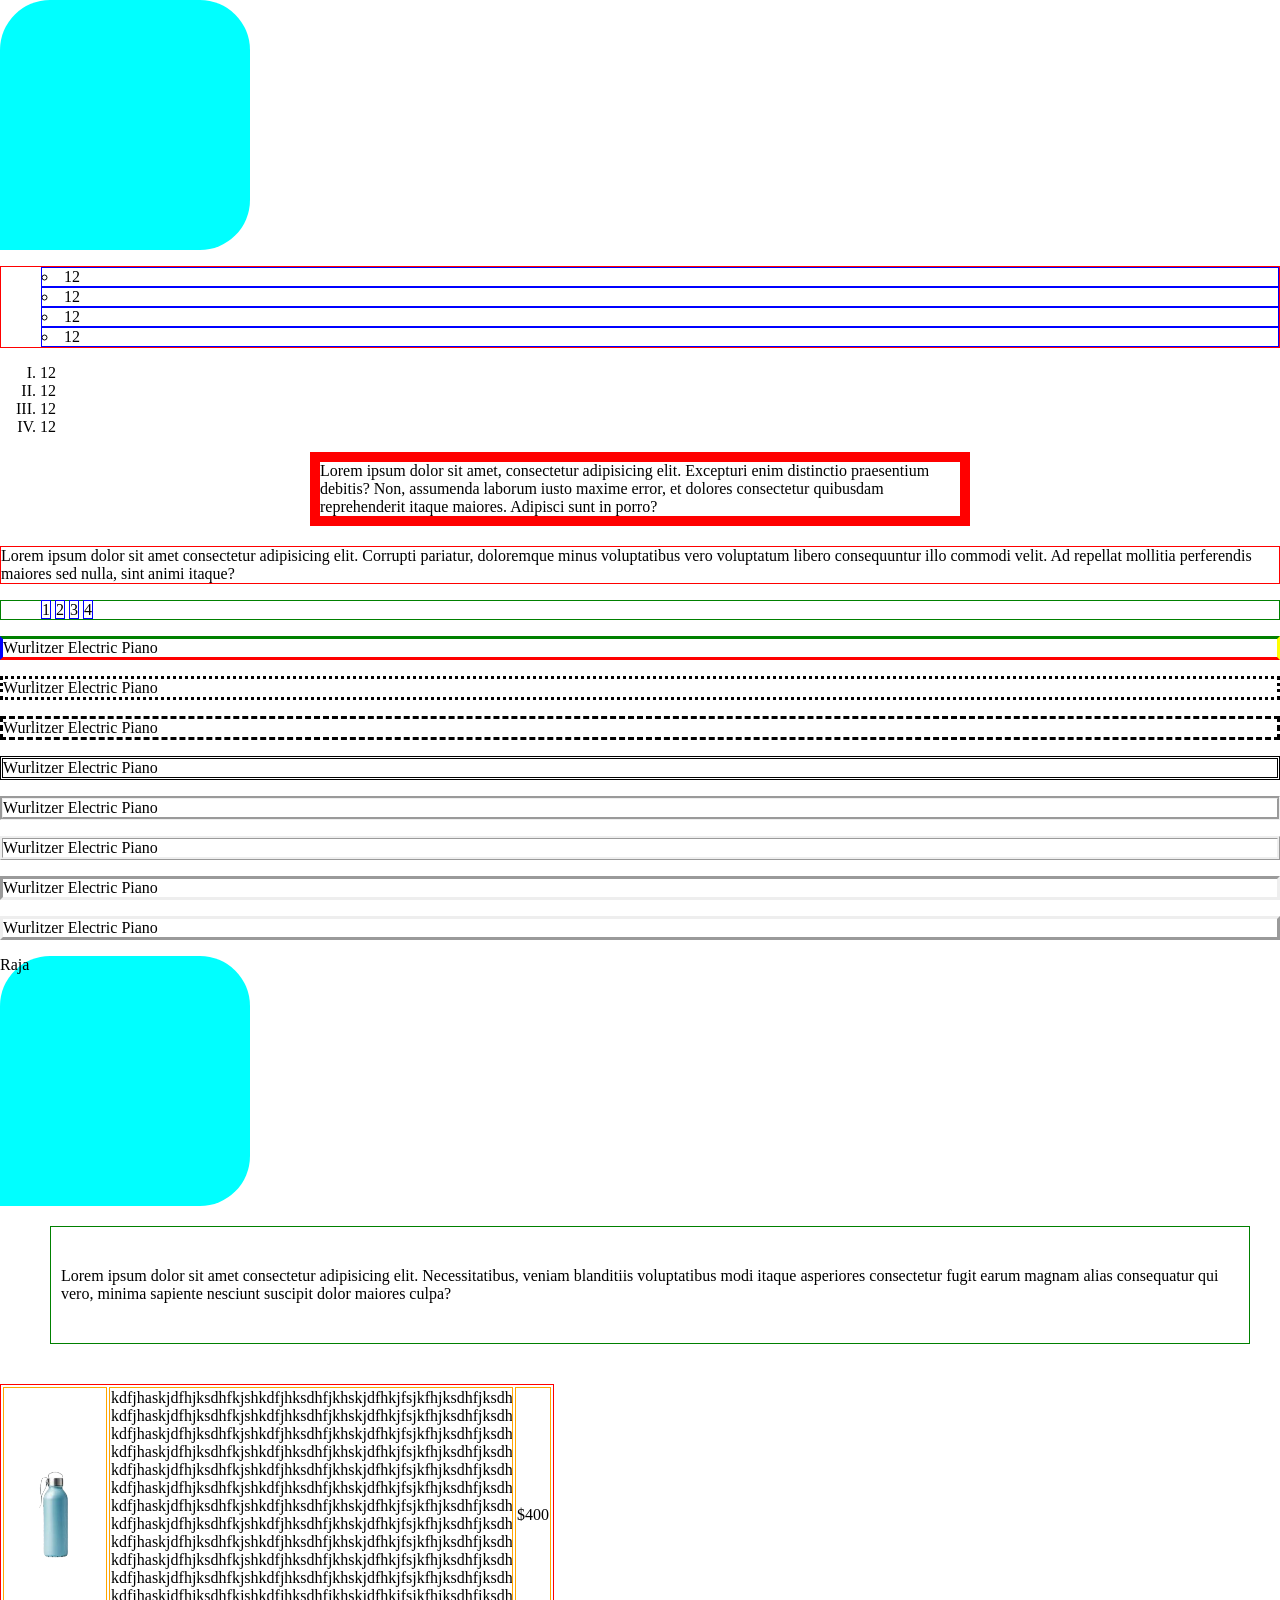
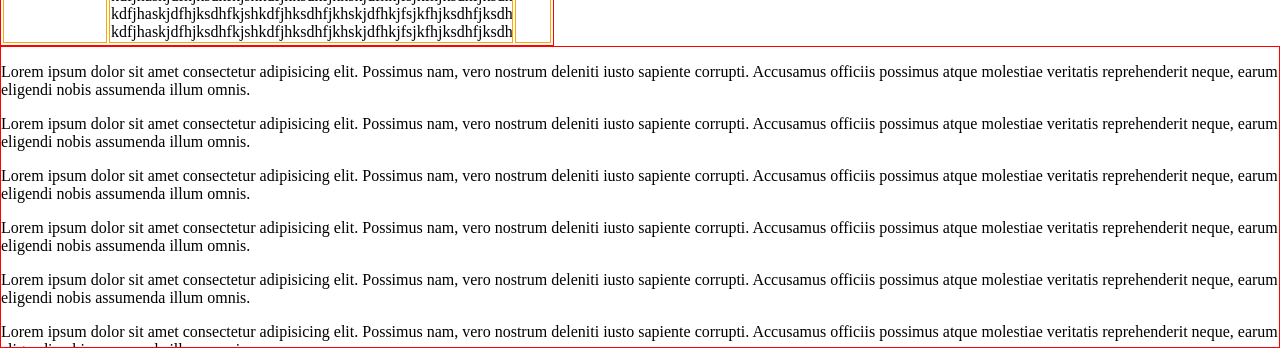
<file: css-class/index.html>
<!doctype html>
<html lang="en">
  <head>
    <meta charset="UTF-8" />
    <meta name="viewport" content="width=device-width, initial-scale=1.0" />
    <title>Document</title>
    <link href="style.css" type="text/css" rel="stylesheet" />
  </head>
  <body>
    <!-- <h1 class="font-roboto-regular">Raja Ehsan</h1>
    <h1 class="font-roboto-italic">Raja Ehsan</h1>

    <h1 class="font-roboto-top">Roboto Top</h1> -->

    <!-- Usage of flex box -->
    <!-- <ul class="list">
      <li>Apple</li>
      <li>Banana</li>
      <li>Pine apple</li>
    </ul> -->
    <!-- Width (Horizontal -> x-axis) Height (Vertical - y-axis) -->
    <!-- width: Npx -->
    <!-- height: Npx -->

    <!-- Block / Inline -->
    <!-- Block Level (div, h1, p, ul) -> Inline Element -->
    <!-- Inline Element (span, a , img) -> Block Element -->

    <div class="box">

    </div>

    <ul class="un-or">
      <li>12</li>
      <li>12</li>
      <li>12</li>
      <li>12</li>
    </ul>
    <ol class="ol-or">
      <li>12</li>
      <li>12</li>
      <li>12</li>
      <li>12</li>
    </ol>


    <div class="center-content">
      Lorem ipsum dolor sit amet, consectetur adipisicing elit. Excepturi enim
      distinctio praesentium debitis? Non, assumenda laborum iusto maxime error,
      et dolores consectetur quibusdam reprehenderit itaque maiores. Adipisci
      sunt in porro?
    </div>

    <p class="para">
      Lorem ipsum dolor sit amet consectetur adipisicing elit. Corrupti
      <span class="tag">level 1</span>
      pariatur, doloremque minus voluptatibus vero voluptatum libero
      <span class="tag">level 2</span>
      consequuntur illo commodi velit. Ad repellat mollitia perferendis maiores
      <span class="tag">level 3</span>
      sed nulla, sint animi itaque?
    </p>

    <ul class="nav">
      <li>1</li>
      <li>2</li>
      <li>3</li>
      <li>4</li>
    </ul>

    <p class="one">Wurlitzer Electric Piano</p>
    <p class="two">Wurlitzer Electric Piano</p>
    <p class="three">Wurlitzer Electric Piano</p>
    <p class="four">Wurlitzer Electric Piano</p>
    <p class="five">Wurlitzer Electric Piano</p>
    <p class="six">Wurlitzer Electric Piano</p>
    <p class="seven">Wurlitzer Electric Piano</p>
    <p class="eight">Wurlitzer Electric Piano</p>

    <div class="box">Raja</div>

    <p class="para-m-p">
      Lorem ipsum dolor sit amet consectetur adipisicing elit. Necessitatibus,
      veniam blanditiis voluptatibus modi itaque asperiores consectetur fugit
      earum magnam alias consequatur qui vero, minima sapiente nesciunt suscipit
      dolor maiores culpa?
    </p>

    <!-- Products -->
    <table class="prod-table">
      <tr>
        <td>
          <img
            src="assets/product-images/bottle.png"
            alt=""
            width="100"
            height="100"
          />
        </td>
        <td class="desc-holder">
          kdfjhaskjdfhjksdhfkjshkdfjhksdhfjkhskjdfhkjfsjkfhjksdhfjksdhfjkhskjhfkjsdhfjkhs
          kdfjhaskjdfhjksdhfkjshkdfjhksdhfjkhskjdfhkjfsjkfhjksdhfjksdhfjkhskjhfkjsdhfjkhs
          kdfjhaskjdfhjksdhfkjshkdfjhksdhfjkhskjdfhkjfsjkfhjksdhfjksdhfjkhskjhfkjsdhfjkhs
          kdfjhaskjdfhjksdhfkjshkdfjhksdhfjkhskjdfhkjfsjkfhjksdhfjksdhfjkhskjhfkjsdhfjkhs
          kdfjhaskjdfhjksdhfkjshkdfjhksdhfjkhskjdfhkjfsjkfhjksdhfjksdhfjkhskjhfkjsdhfjkhs
          kdfjhaskjdfhjksdhfkjshkdfjhksdhfjkhskjdfhkjfsjkfhjksdhfjksdhfjkhskjhfkjsdhfjkhs
          kdfjhaskjdfhjksdhfkjshkdfjhksdhfjkhskjdfhkjfsjkfhjksdhfjksdhfjkhskjhfkjsdhfjkhs
          kdfjhaskjdfhjksdhfkjshkdfjhksdhfjkhskjdfhkjfsjkfhjksdhfjksdhfjkhskjhfkjsdhfjkhs
          kdfjhaskjdfhjksdhfkjshkdfjhksdhfjkhskjdfhkjfsjkfhjksdhfjksdhfjkhskjhfkjsdhfjkhs
          kdfjhaskjdfhjksdhfkjshkdfjhksdhfjkhskjdfhkjfsjkfhjksdhfjksdhfjkhskjhfkjsdhfjkhs
          kdfjhaskjdfhjksdhfkjshkdfjhksdhfjkhskjdfhkjfsjkfhjksdhfjksdhfjkhskjhfkjsdhfjkhs
          kdfjhaskjdfhjksdhfkjshkdfjhksdhfjkhskjdfhkjfsjkfhjksdhfjksdhfjkhskjhfkjsdhfjkhs
          kdfjhaskjdfhjksdhfkjshkdfjhksdhfjkhskjdfhkjfsjkfhjksdhfjksdhfjkhskjhfkjsdhfjkhs
          kdfjhaskjdfhjksdhfkjshkdfjhksdhfjkhskjdfhkjfsjkfhjksdhfjksdhfjkhskjhfkjsdhfjkhs
        </td>
        <td>$400</td>
      </tr>
      <!-- <tr>
        <td>
          <img
            src="assets/product-images/bottle.png"
            alt=""
            width="100"
            height="100"
          />
        </td>
        <td>
          Lorem ipsum dolor,
        </td>
        <td>$400</td>
      </tr> -->
    </table>

    <div class="box-content">
      <p>
        Lorem ipsum dolor sit amet consectetur adipisicing elit. Possimus nam,
        vero nostrum deleniti iusto sapiente corrupti. Accusamus officiis
        possimus atque molestiae veritatis reprehenderit neque, earum eligendi
        nobis assumenda illum omnis.
      </p>
      <p>
        Lorem ipsum dolor sit amet consectetur adipisicing elit. Possimus nam,
        vero nostrum deleniti iusto sapiente corrupti. Accusamus officiis
        possimus atque molestiae veritatis reprehenderit neque, earum eligendi
        nobis assumenda illum omnis.
      </p>
      <p>
        Lorem ipsum dolor sit amet consectetur adipisicing elit. Possimus nam,
        vero nostrum deleniti iusto sapiente corrupti. Accusamus officiis
        possimus atque molestiae veritatis reprehenderit neque, earum eligendi
        nobis assumenda illum omnis.
      </p>
      <p>
        Lorem ipsum dolor sit amet consectetur adipisicing elit. Possimus nam,
        vero nostrum deleniti iusto sapiente corrupti. Accusamus officiis
        possimus atque molestiae veritatis reprehenderit neque, earum eligendi
        nobis assumenda illum omnis.
      </p>
      <p>
        Lorem ipsum dolor sit amet consectetur adipisicing elit. Possimus nam,
        vero nostrum deleniti iusto sapiente corrupti. Accusamus officiis
        possimus atque molestiae veritatis reprehenderit neque, earum eligendi
        nobis assumenda illum omnis.
      </p>
      <p>
        Lorem ipsum dolor sit amet consectetur adipisicing elit. Possimus nam,
        vero nostrum deleniti iusto sapiente corrupti. Accusamus officiis
        possimus atque molestiae veritatis reprehenderit neque, earum eligendi
        nobis assumenda illum omnis.
      </p>
      <p>
        Lorem ipsum dolor sit amet consectetur adipisicing elit. Possimus nam,
        vero nostrum deleniti iusto sapiente corrupti. Accusamus officiis
        possimus atque molestiae veritatis reprehenderit neque, earum eligendi
        nobis assumenda illum omnis.
      </p>
      <p>
        Lorem ipsum dolor sit amet consectetur adipisicing elit. Possimus nam,
        vero nostrum deleniti iusto sapiente corrupti. Accusamus officiis
        possimus atque molestiae veritatis reprehenderit neque, earum eligendi
        nobis assumenda illum omnis.
      </p>
      <p>
        Lorem ipsum dolor sit amet consectetur adipisicing elit. Possimus nam,
        vero nostrum deleniti iusto sapiente corrupti. Accusamus officiis
        possimus atque molestiae veritatis reprehenderit neque, earum eligendi
        nobis assumenda illum omnis.
      </p>
      <p>
        Lorem ipsum dolor sit amet consectetur adipisicing elit. Possimus nam,
        vero nostrum deleniti iusto sapiente corrupti. Accusamus officiis
        possimus atque molestiae veritatis reprehenderit neque, earum eligendi
        nobis assumenda illum omnis.
      </p>
      <p>
        Lorem ipsum dolor sit amet consectetur adipisicing elit. Possimus nam,
        vero nostrum deleniti iusto sapiente corrupti. Accusamus officiis
        possimus atque molestiae veritatis reprehenderit neque, earum eligendi
        nobis assumenda illum omnis.
      </p>
      <p>
        Lorem ipsum dolor sit amet consectetur adipisicing elit. Possimus nam,
        vero nostrum deleniti iusto sapiente corrupti. Accusamus officiis
        possimus atque molestiae veritatis reprehenderit neque, earum eligendi
        nobis assumenda illum omnis.
      </p>
    </div>

    <!-- Element positioning -->
    <!-- <h1 class="heading">Heading 1</h1>

    <del>787878</del>

    <a href="">Home</a>
    <a href="">Shop</a>
    <a href="">Cart</a>
    <a href="">Redeems</a>

    <button>Click Me</button>
    <p class="align-para">
      <img
        width="50%"
        src="https://static.vecteezy.com/system/resources/thumbnails/083/933/835/small/beautiful-and-inspiring-picture-detailing-a-bright-hot-air-balloon-over-river-pure-cozy-perfect-for-creatives-moods-stock-image-free-photo.jpeg"
        alt="Image"
        class="top-align"
      />
      This is the Image
      This is the Image
     
    </p>
    <p>
      <img
        width="50%"
        src="https://static.vecteezy.com/system/resources/thumbnails/083/933/835/small/beautiful-and-inspiring-picture-detailing-a-bright-hot-air-balloon-over-river-pure-cozy-perfect-for-creatives-moods-stock-image-free-photo.jpeg"
        alt="Image"
        align="center"
      />
      This is the Image
    </p>
    <p>
      <img
        width="50%"
        src="https://static.vecteezy.com/system/resources/thumbnails/083/933/835/small/beautiful-and-inspiring-picture-detailing-a-bright-hot-air-balloon-over-river-pure-cozy-perfect-for-creatives-moods-stock-image-free-photo.jpeg"
        alt="Image"
        align="bottom"
      />
      This is the Image
    </p>

    <p class="serif-font para lorem-text">
      Lorem ipsum dolor sit amet consectetur adipisicing elit. Ratione
      perferendis laborum eligendi, eius ut voluptate, dolorem qui possimus eos
      exercitationem excepturi quae molestias maiores mollitia similique
      quisquam, itaque aut? Voluptatibus?
    </p>
    <p class="san-serif-font para lorem-text-one">
      Lorem ipsum dolor sit amet consectetur adipisicing elit. Ratione
      perferendis laborum eligendi, eius ut voluptate, dolorem qui possimus eos
      exercitationem excepturi quae molestias maiores mollitia similique
      quisquam, itaque aut? Voluptatibus?
    </p>

    <header class="header">
      <h1>Header</h1>
    </header>

    <div class="parent-boundary">
      <div class="ball-one"></div>
      <div class="ball-two"></div>
      <div class="ball-three"></div>
      <div class="ball-four"></div>
    </div>
    <div class="parent-boundary">
      <div class="ball-one"></div>
      <div class="ball-two"></div>
      <div class="ball-three"></div>
      <div class="ball-four"></div>
    </div>
    <div class="parent-boundary">
      <div class="ball-one"></div>
      <div class="ball-two"></div>
      <div class="ball-three"></div>
      <div class="ball-four"></div>
    </div>
    <div class="parent-boundary">
      <div class="ball-one"></div>
      <div class="ball-two"></div>
      <div class="ball-three"></div>
      <div class="ball-four"></div>
    </div>
    <div class="parent-boundary">
      <div class="ball-one"></div>
      <div class="ball-two"></div>
      <div class="ball-three"></div>
      <div class="ball-four"></div>
    </div>

    <footer>
      <h1>Footer</h1>
    </footer> -->

    <!-- <p class="dummy-para">
      Lorem ipsum dolor sit amet consectetur adipisicing elit. Ut iure numquam
      quae illum incidunt tempora eaque rem corrupti modi iusto! Molestiae,
      culpa unde consectetur rem excepturi reprehenderit neque quas libero.
    </p> -->

    <!-- Commnet example  -->

    <!-- Commentr  -->

    <!-- <div class="prod-card">
      <img
        class="prod-img"
        src="assets/product-images/bottle.png"
        alt="water bottle"
      />
      <h1 class="prod-title">Water Bottle</h1>
      <p class="prod-price">$499</p>
      <button class="add-cart-btn">Add to Card</button>
    </div> -->

    <!-- Margin Padding Example -->
    <!-- <div class="parent-dev">
      <div class="child-div">
        <div class="inner-child-div"></div>
      </div>
    </div> -->

    <!-- <h1>Heading 1</h1>
    <h2>Heading 2</h2>
    <h3>Heading 3</h3>
    <p id="grey-bg">
      Lorem ipsum dolor sit amet consectetur adipisicing elit. Earum iste,
      quisquam officiis veniam incidunt assumenda voluptatum, delectus est
      molestiae quos corrupti expedita! Enim, unde laboriosam? Repellat corrupti
      delectus dolores eligendi.
    </p>

    <p class="para">
      Lorem, ipsum
      <b>BOLKLKLKLKLLKL</b> dolor sit amet consectetur adipisicing elit. Tempora
      quibusdam odit at voluptatem adipisci nam dolore fugit velit aspernatur
      iure iusto cupiditate voluptatibus, mollitia, ex corporis ut delectus
      tempore molestiae.
    </p>

    <b>hdgjhsdgfjhsgfjdhsg</b>

    <p>
      Lorem, ipsum dolor sit amet consectetur adipisicing elit. Quis
      necessitatibus sit unde nulla consequuntur, rerum ad corporis est quisquam
      saepe sed animi? Repellat beatae modi architecto quidem eius id sequi.
    </p>

    <h1 id="grey-bg">Heading</h1>

    <p>
      <a href="#">link 1</a>

      <b>
        <a href="#">link 2</a>
      </b>
      Lorem ipsum dolor sit amet consectetur adipisicing elit. Ea adipisci
      repudiandae nisi. Dolores repellat voluptatibus recusandae, ab, aut nihil
      libero dolore, architecto laudantium illum ut odit non possimus animi
      blanditiis.
    </p>

    <p>
      Lorem ipsum dolor sit amet consectetur adipisicing elit. Voluptatem labore
      nobis incidunt nisi repellat omnis perspiciatis sit sed voluptatibus
      pariatur minima aut molestias tempore ullam id animi, atque temporibus
      doloribus?
    </p>
    <p>
      Lorem ipsum dolor sit amet consectetur adipisicing elit. Voluptatem labore
      nobis incidunt nisi repellat omnis perspiciatis sit sed voluptatibus
      pariatur minima aut molestias tempore ullam id animi, atque temporibus
      doloribus?
    </p>
    <p>
      Lorem ipsum dolor sit amet consectetur adipisicing elit. Voluptatem labore
      nobis incidunt nisi repellat omnis perspiciatis sit sed voluptatibus
      pariatur minima aut molestias tempore ullam id animi, atque temporibus
      doloribus?
    </p>
    <p>
      Lorem ipsum dolor sit amet consectetur adipisicing elit. Voluptatem labore
      nobis incidunt nisi repellat omnis perspiciatis sit sed voluptatibus
      pariatur minima aut molestias tempore ullam id animi, atque temporibus
      doloribus?
    </p>
    <p>
      Lorem ipsum dolor sit amet consectetur adipisicing elit. Voluptatem labore
      nobis incidunt nisi repellat omnis perspiciatis sit sed voluptatibus
      pariatur minima aut molestias tempore ullam id animi, atque temporibus
      doloribus?
    </p>
    <p>
      Lorem ipsum dolor sit amet consectetur adipisicing elit. Voluptatem labore
      nobis incidunt nisi repellat omnis perspiciatis sit sed voluptatibus
      pariatur minima aut molestias tempore ullam id animi, atque temporibus
      doloribus?
    </p>
    <p>
      Lorem ipsum dolor sit amet consectetur adipisicing elit. Voluptatem labore
      nobis incidunt nisi repellat omnis perspiciatis sit sed voluptatibus
      pariatur minima aut molestias tempore ullam id animi, atque temporibus
      doloribus?
    </p>
    <p>
      Lorem ipsum dolor sit amet consectetur adipisicing elit. Voluptatem labore
      nobis incidunt nisi repellat omnis perspiciatis sit sed voluptatibus
      pariatur minima aut molestias tempore ullam id animi, atque temporibus
      doloribus?
    </p> -->
  </body>
</html>
</file>
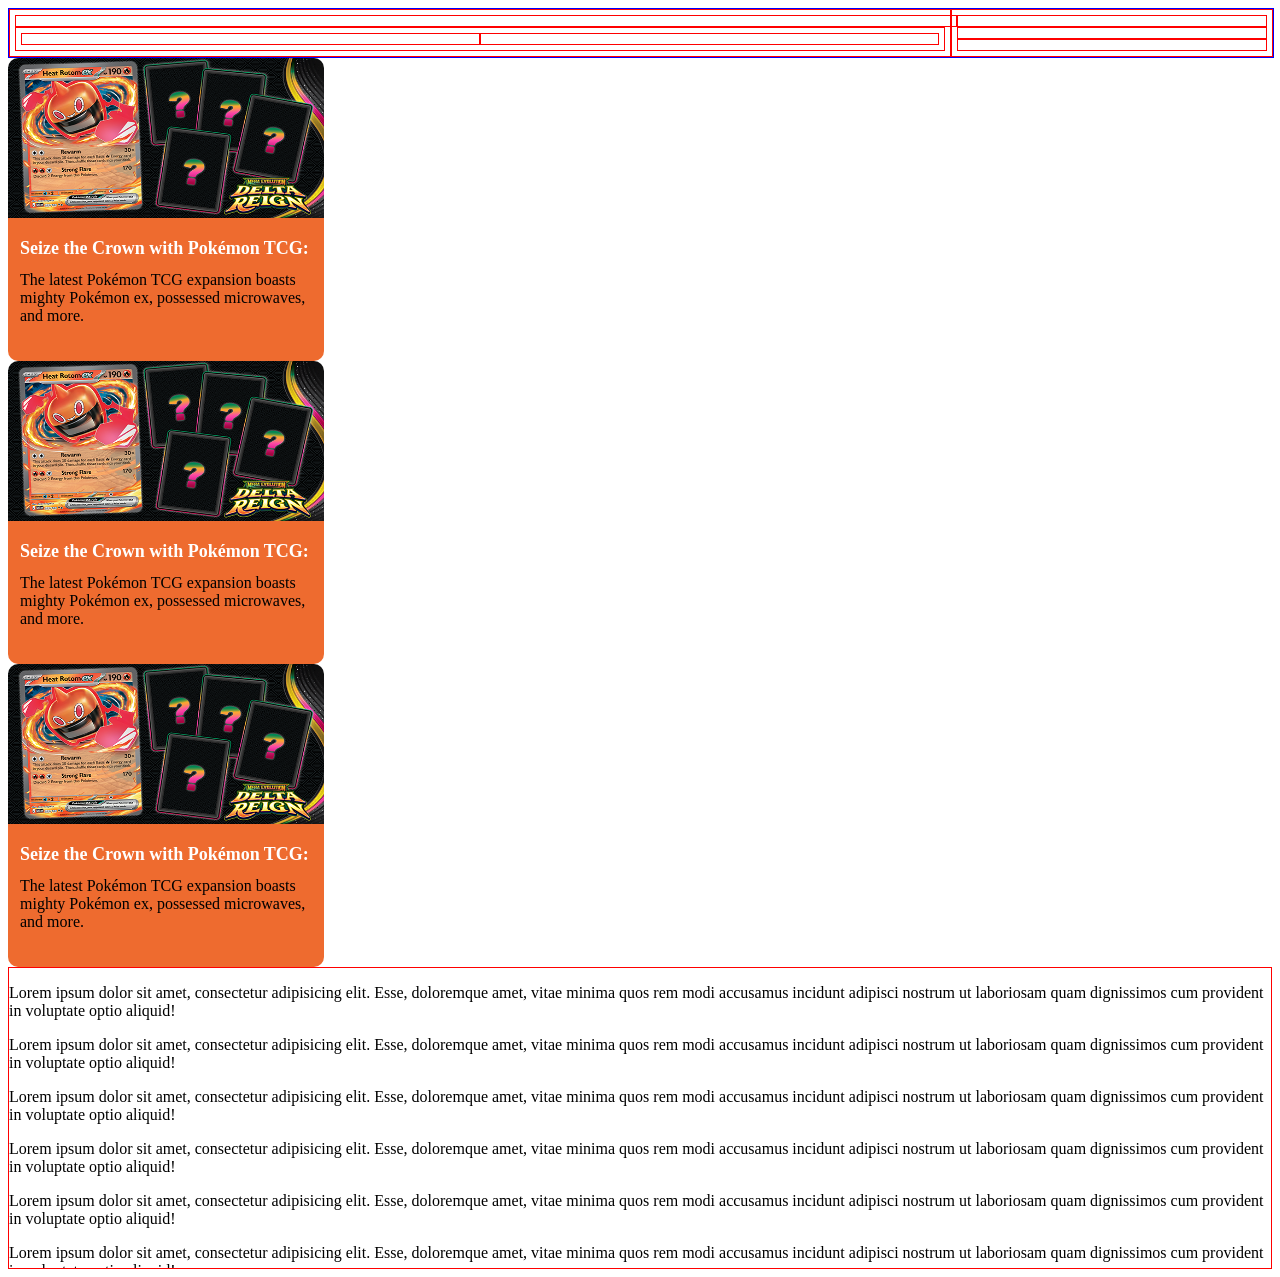
<file: pokemon-website/index.html>
<!doctype html>
<html lang="en">
  <head>
    <meta charset="UTF-8" />
    <meta name="viewport" content="width=device-width, initial-scale=1.0" />
    <title>Pokemon</title>
    <!-- Css link -->
    <link rel="stylesheet" href="assets/css/style.css" />
  </head>
  <body>
    <section>
      <div class="grid">
        <!-- 1st column -->
        <div class="first-col">
          <div style="width: 100%"></div>
          <div style="display: flex">
            <div style="width: 100%"></div>
            <div style="width: 100%"></div>
          </div>
        </div>
        <!-- 2nd column -->
        <div class="second-col">
          <div></div>
          <div></div>
          <div></div>
        </div>
      </div>
      <!-- Card html -->
      <div class="card">
        <!-- border radius TL - TR -->
        <div class="image-holder">
          <img src="assets/images/card-one.png" alt="card one image" />
        </div>
        <!-- border radius BL - BR -->
        <div class="content-holder">
          <h2 class="title">Seize the Crown with Pokémon TCG:</h2>
          <p class="desc">
            The latest Pokémon TCG expansion boasts mighty Pokémon ex, possessed
            microwaves, and more.
          </p>
        </div>
      </div>
      <div class="card">
        <!-- border radius TL - TR -->
        <div class="image-holder">
          <img src="assets/images/card-one.png" alt="card one image" />
        </div>
        <!-- border radius BL - BR -->
        <div class="content-holder">
          <h2 class="title">Seize the Crown with Pokémon TCG:</h2>
          <p class="desc">
            The latest Pokémon TCG expansion boasts mighty Pokémon ex, possessed
            microwaves, and more.
          </p>
        </div>
      </div>
      <div class="card">
        <!-- border radius TL - TR -->
        <div class="image-holder">
          <img src="assets/images/card-one.png" alt="card one image" />
        </div>
        <!-- border radius BL - BR -->
        <div class="content-holder">
          <h2 class="title">Seize the Crown with Pokémon TCG:</h2>
          <p class="desc">
            The latest Pokémon TCG expansion boasts mighty Pokémon ex, possessed
            microwaves, and more.
          </p>
        </div>
      </div>
    </section>

    <div class="content">
      <p>
        Lorem ipsum dolor sit amet, consectetur adipisicing elit. Esse,
        doloremque amet, vitae minima quos rem modi accusamus incidunt adipisci
        nostrum ut laboriosam quam dignissimos cum provident in voluptate optio
        aliquid!
      </p>
      <p>
        Lorem ipsum dolor sit amet, consectetur adipisicing elit. Esse,
        doloremque amet, vitae minima quos rem modi accusamus incidunt adipisci
        nostrum ut laboriosam quam dignissimos cum provident in voluptate optio
        aliquid!
      </p>
      <p>
        Lorem ipsum dolor sit amet, consectetur adipisicing elit. Esse,
        doloremque amet, vitae minima quos rem modi accusamus incidunt adipisci
        nostrum ut laboriosam quam dignissimos cum provident in voluptate optio
        aliquid!
      </p>
      <p>
        Lorem ipsum dolor sit amet, consectetur adipisicing elit. Esse,
        doloremque amet, vitae minima quos rem modi accusamus incidunt adipisci
        nostrum ut laboriosam quam dignissimos cum provident in voluptate optio
        aliquid!
      </p>
      <p>
        Lorem ipsum dolor sit amet, consectetur adipisicing elit. Esse,
        doloremque amet, vitae minima quos rem modi accusamus incidunt adipisci
        nostrum ut laboriosam quam dignissimos cum provident in voluptate optio
        aliquid!
      </p>
      <p>
        Lorem ipsum dolor sit amet, consectetur adipisicing elit. Esse,
        doloremque amet, vitae minima quos rem modi accusamus incidunt adipisci
        nostrum ut laboriosam quam dignissimos cum provident in voluptate optio
        aliquid!
      </p>
      <p>
        Lorem ipsum dolor sit amet, consectetur adipisicing elit. Esse,
        doloremque amet, vitae minima quos rem modi accusamus incidunt adipisci
        nostrum ut laboriosam quam dignissimos cum provident in voluptate optio
        aliquid!
      </p>
      <p>
        Lorem ipsum dolor sit amet, consectetur adipisicing elit. Esse,
        doloremque amet, vitae minima quos rem modi accusamus incidunt adipisci
        nostrum ut laboriosam quam dignissimos cum provident in voluptate optio
        aliquid!
      </p>
      <p>
        Lorem ipsum dolor sit amet, consectetur adipisicing elit. Esse,
        doloremque amet, vitae minima quos rem modi accusamus incidunt adipisci
        nostrum ut laboriosam quam dignissimos cum provident in voluptate optio
        aliquid!
      </p>
      <p>
        Lorem ipsum dolor sit amet, consectetur adipisicing elit. Esse,
        doloremque amet, vitae minima quos rem modi accusamus incidunt adipisci
        nostrum ut laboriosam quam dignissimos cum provident in voluptate optio
        aliquid!
      </p>
      <p>
        Lorem ipsum dolor sit amet, consectetur adipisicing elit. Esse,
        doloremque amet, vitae minima quos rem modi accusamus incidunt adipisci
        nostrum ut laboriosam quam dignissimos cum provident in voluptate optio
        aliquid!
      </p>
      <p>
        Lorem ipsum dolor sit amet, consectetur adipisicing elit. Esse,
        doloremque amet, vitae minima quos rem modi accusamus incidunt adipisci
        nostrum ut laboriosam quam dignissimos cum provident in voluptate optio
        aliquid!
      </p>
      <p>
        Lorem ipsum dolor sit amet, consectetur adipisicing elit. Esse,
        doloremque amet, vitae minima quos rem modi accusamus incidunt adipisci
        nostrum ut laboriosam quam dignissimos cum provident in voluptate optio
        aliquid!
      </p>
      <p>
        Lorem ipsum dolor sit amet, consectetur adipisicing elit. Esse,
        doloremque amet, vitae minima quos rem modi accusamus incidunt adipisci
        nostrum ut laboriosam quam dignissimos cum provident in voluptate optio
        aliquid!
      </p>
      <p>
        Lorem ipsum dolor sit amet, consectetur adipisicing elit. Esse,
        doloremque amet, vitae minima quos rem modi accusamus incidunt adipisci
        nostrum ut laboriosam quam dignissimos cum provident in voluptate optio
        aliquid!
      </p>
      <p>
        Lorem ipsum dolor sit amet, consectetur adipisicing elit. Esse,
        doloremque amet, vitae minima quos rem modi accusamus incidunt adipisci
        nostrum ut laboriosam quam dignissimos cum provident in voluptate optio
        aliquid!
      </p>
    </div>
  </body>
</html>
</file>
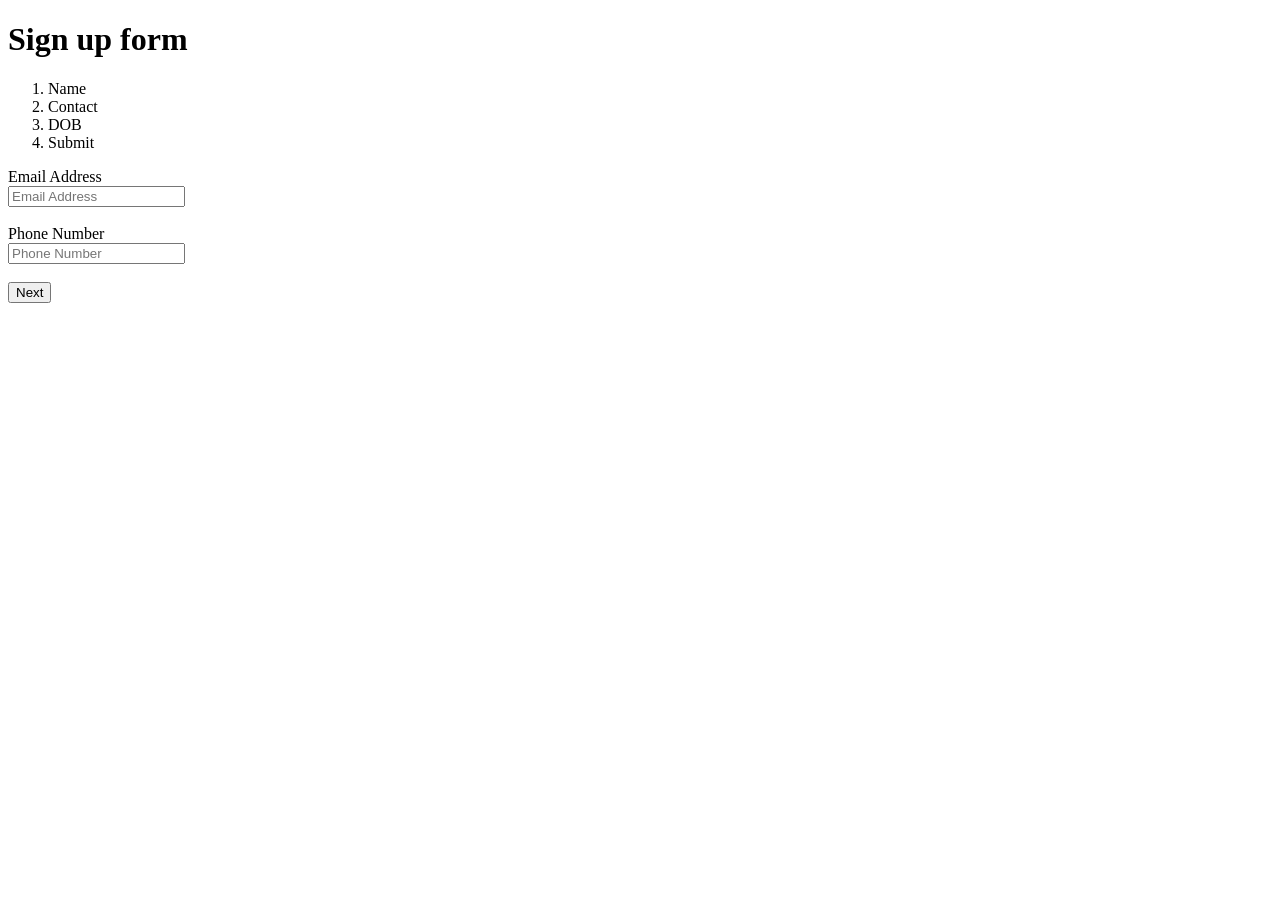
<file: html/forms/step_two.html>
<!doctype html>
<html lang="en">
  <head>
    <meta charset="UTF-8" />
    <meta name="viewport" content="width=device-width, initial-scale=1.0" />
    <title>Sign up form (Step 2)</title>
  </head>
  <body>
    <h1>Sign up form</h1>
    <ol>
      <li>Name</li>
      <li>Contact</li>
      <li>DOB</li>
      <li>Submit</li>
    </ol>
    <form>
      <label for="email_addr">Email Address</label>
      <br />
      <input id="email_addr" type="email" placeholder="Email Address" />

      <br />
      <br />

      <label for="phone_num">Phone Number</label>
      <br />
      <input id="phone_num" type="text" placeholder="Phone Number" />

      <br />
      <br />
      <button>Next</button>
    </form>
  </body>
</html>
</file>
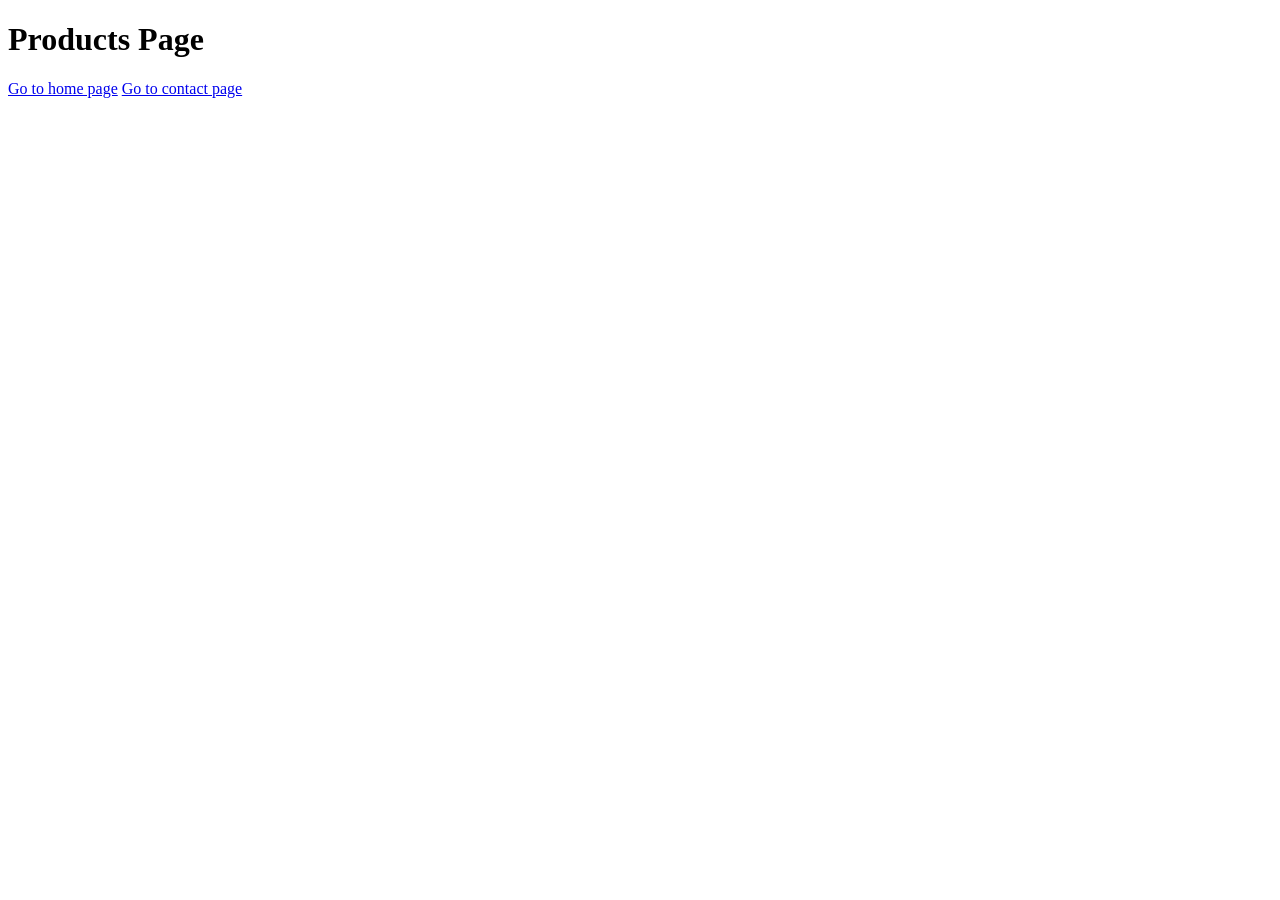
<file: html/functional-pages/products.html>
<!doctype html>
<html>
  <head>
    <title>Products</title>
  </head>
  <body>
    <h1>Products Page</h1>

    <a href="../index.html">Go to home page</a>
    <a href="../editorial-pages/contact-us.html">Go to contact page</a>
  </body>
</html>
</file>
<file: css-class/style.css>
@import url(assets/css/fonts.css);

body {
    margin: 0px;
    /* font-family:'Gill Sans', 'Gill Sans MT', Calibri, 'Trebuchet MS', sans-serif */

}
.un-or {
    border: 1px solid red;
    /* list-style-type: disc;
    list-style-position: outside; */
    list-style: inside circle;
}
.un-or li {
    border: 1px solid blue;
}
.ol-or {
    list-style-type: upper-roman;
}

.box {
    border-top-left-radius: 50px;
    border-bottom-right-radius: 50px;
    border-top-right-radius: 50px;
    background-color: aqua;
    width: 250px;
    height: 250px;
    /* box-shadow: 10px 15px 10px lightblue inset; */
}

div.center-content {
border: 10px solid red;
width: 50%;
/* margin: 0px  auto; */
margin: 10px auto 20px auto;

}
p.one {
    border-style: solid;
    /* border-color: green; */
    border-top-color: green;
    border-bottom-color: red;
    border-left-color: blue;
    border-right-color: yellow;
}
p.two {border-style: dotted;}
p.three {border-style: dashed;}
p.four {border-style: double;}
p.five {border-style: groove;}
p.six {border-style: ridge;}
p.seven {border-style: inset;}
p.eight {border-style: outset;}

.para {
    border: 1px solid red;
    visibility: visible;
}

.para span.tag {
    border: 1px solid blue;
    /* display: inline-block; */
    display: none;
    width: 200px;
    padding: 5px;
    border-radius: 10px;
}

.nav {
    border: 1px solid green;
}

.nav li {
    border: 1px solid blue;
    display: inline;
}

/* .box {
    width: 80px;
    height: 80px;
    border: 2px solid red;
    margin: 100px;
    padding: 20px;
} */

.para-m-p {
    border: 1px solid green;
    /* margin: 60px; */
    /* margin-top: 60px;
    margin-bottom: 30px;
    margin-right: 10px;
    margin-left: 20px; */
    /* margin: 60px 10px; */

    margin: 20px 30px 40px 50px;
    
    /* padding: 40px; */
    /* padding-top: 40px;
    padding-bottom: 40px;
    padding-left: 10px;
    padding-right: 10px; */
    padding: 40px 10px;
}

.box-content {
border: 1px solid red;
/* height: 150px; */
min-height: 150px;
max-height: 300px;
/* overflow: hidden; */
/* overflow: visible; */
/* overflow: scroll; */

overflow-y: scroll;
}

.prod-table {
    border: 1px solid red;
}

.prod-table tr {
    border: 1px solid blue;
}

.prod-table tr td {
    border: 1px solid orange;
}

.prod-table .desc-holder {
    /* width: 100px; */
    min-width: 200px;

    max-width:                        400px;
    overflow-x: scroll;
}

.chess-board {
    border: 5px solid black;
    display: flex;
    flex-wrap: wrap;
}


.chess-board .tile {
    width: 50px;
    height: 50px;
    border: 1px solid black;
}

.list {
    margin: 0px;
    /* padding: 0px; */
    display: flex;
    gap: 40px;
    flex-direction: column-reverse;
}

.square
 {
    border: 1px solid red;
    height: 150px;
    width: 150px;
}
.display-flex {
    border: 1px solid blue;
    display: flex;
    gap: 10px;
    row-gap: 5px;
    justify-content:center;
    flex-wrap: wrap;
}

.serif-font {
    font-family: serif;
}

.san-serif-font {
    font-family: sans-serif;
}

.heading {
    font-weight: normal;
    font-style:oblique;
}


button {
    cursor: progress;
}

a {
    text-decoration: none;
    color: black;
}
a:hover {
    text-decoration: underline;
    color: blue;
}




 p.align-para img {
    vertical-align: text-bottom;
 }   

/* .top-align {
    vertical-align: top;
} */
    
.lorem-text {
   
}

/* p:hover {
    color: red;
    font-size: 36px;
} */

    
.lorem-text-one {
    text-decoration: none;
}

.prod-card {
    border: 1px solid rgb(181, 178, 178);
    width: 25%;
    padding: 10px;
    border-radius: 5px;
}
img.prod-img {
    width: 100%;
}

.prod-card .add-cart-btn {
    width: 100%;
    background-color: black;
    color: white;
    padding: 5px;
    border: none;
    border-radius: 5px;
}

.prod-card .prod-title {
    font-size: 16px;
    margin: 0px;
}

.prod-card .prod-price {
    margin: 5px 0px;
    /* margin-top: 0px; */
    /* margin-bottom: 0px; */
}



.parent-dev{
    margin: 0px auto;
    border: 1px solid red;
    width: 50%;
    height: 250px;
    padding: 10px;
    background-color: aqua;
}


.child-div {
   background-color: antiquewhite;
    width: 100%;
    height: 100%;
    /* padding: 10px; */
}

.inner-child-div {
    width: 100%;
    height: 100%;
    background-color: blue;
}


.dummy-para {
    /* background-color: red; */
    /* color: blue; */
    /* color: rgb(0, 50, 20); */
    /* color: #FFD700; */
    /* background-color: #FFD700; */
    background-color: rgba(0, 50, 20, 0);
    /* background-color: green; */
    font-size: 24px;
    text-align: center;
    text-decoration:overline;
    font-weight: bold;
}

.header {
    border: 1px solid red;
    position: sticky;
    top: 0px;
}

.parent-boundary {
    /* margin: 0 auto; */
    width: 60%;
    height: 350px;
    border: 1px solid red;
    background-color: aqua;
    position: relative;
}

.parent-boundary .ball-one {
    border: 1px solid blue;
    background-color: blueviolet;
    width: 50px;
    height: 50px;
    border-radius: 100%;
    position: absolute;
    /* top right bottom left */
    /* bottom: 0px; */
    top: 0px;
    left: 0px;
}
.parent-boundary .ball-two {
    border: 1px solid green;
    background-color: green;
    width: 50px;
    height: 50px;
    border-radius: 100%;
    position: absolute;
    /* top right bottom left */
    /* bottom: 0px; */
    top: 0px;
    right: 0px;
}
.parent-boundary .ball-three {
    border: 1px solid green;
    background-color: red;
    width: 50px;
    height: 50px;
    border-radius: 100%;
    position: absolute;
    /* top right bottom left */
    /* bottom: 0px; */
    bottom: 0px;
    left: 0px;
}
.parent-boundary .ball-four {
    border: 1px solid green;
    background-color: yellow;
    width: 50px;
    height: 50px;
    border-radius: 100%;
    position: absolute;
    /* top right bottom left */
    /* bottom: 0px; */
    bottom: 0px;
    right: 0px;
}


/* * {
  color: red;
}

p {
  color: blue;
} */

/*.para {
    color: green;
} */

/* p.para {
  color: green;
} */
/* 
p > b {
  color: blue;
} */

/* #grey-bg {
    background-color: grey;
} */

/* h1#grey-bg {
  background-color: grey;
}


p a {
    color: yellow;
} */

/* h1+p {
    background-color: blue;
} */
/* 

h1~p {
    background-color: green;
}




b {
    color: pink !important;
}

p b {
    color: red;
}
</file>
<file: pokemon-website/assets/css/style.css>
div.card {
  width: 25%;
  border-radius: 5px;
}

div.card .image-holder {
  width: 100%;
  height: 160px;
  border-top-left-radius: 10px;
  border-top-right-radius: 10px;
  overflow: hidden;
}
div.card .image-holder img {
  width: 100%;
  height: 100%;
}
div.card .content-holder {
  padding: 4px 0px 24px;
  background-color: #ee6b2f;
  border-bottom-left-radius: 10px;
  border-bottom-right-radius: 10px;
}
div.card .content-holder .title {
  margin: 16px 12px 0px;
  color: white;
  font-size: 18px;
}
div.card .content-holder .desc {
  margin: 12px;
  color: black;
  font-size: 16px;
}

div.grid {
  display: flex;
  width: 100%;
  border: 1px solid blue;
}
div.grid .first-col {
  width: 75%;
}
div.grid .second-col {
  width: 25%;
}

div.grid div {
  padding: 5px;
  border: 1px solid red;
}

.content {
  border: 1px solid red;
  height: 300px;
  overflow: scroll;
}
</file>
